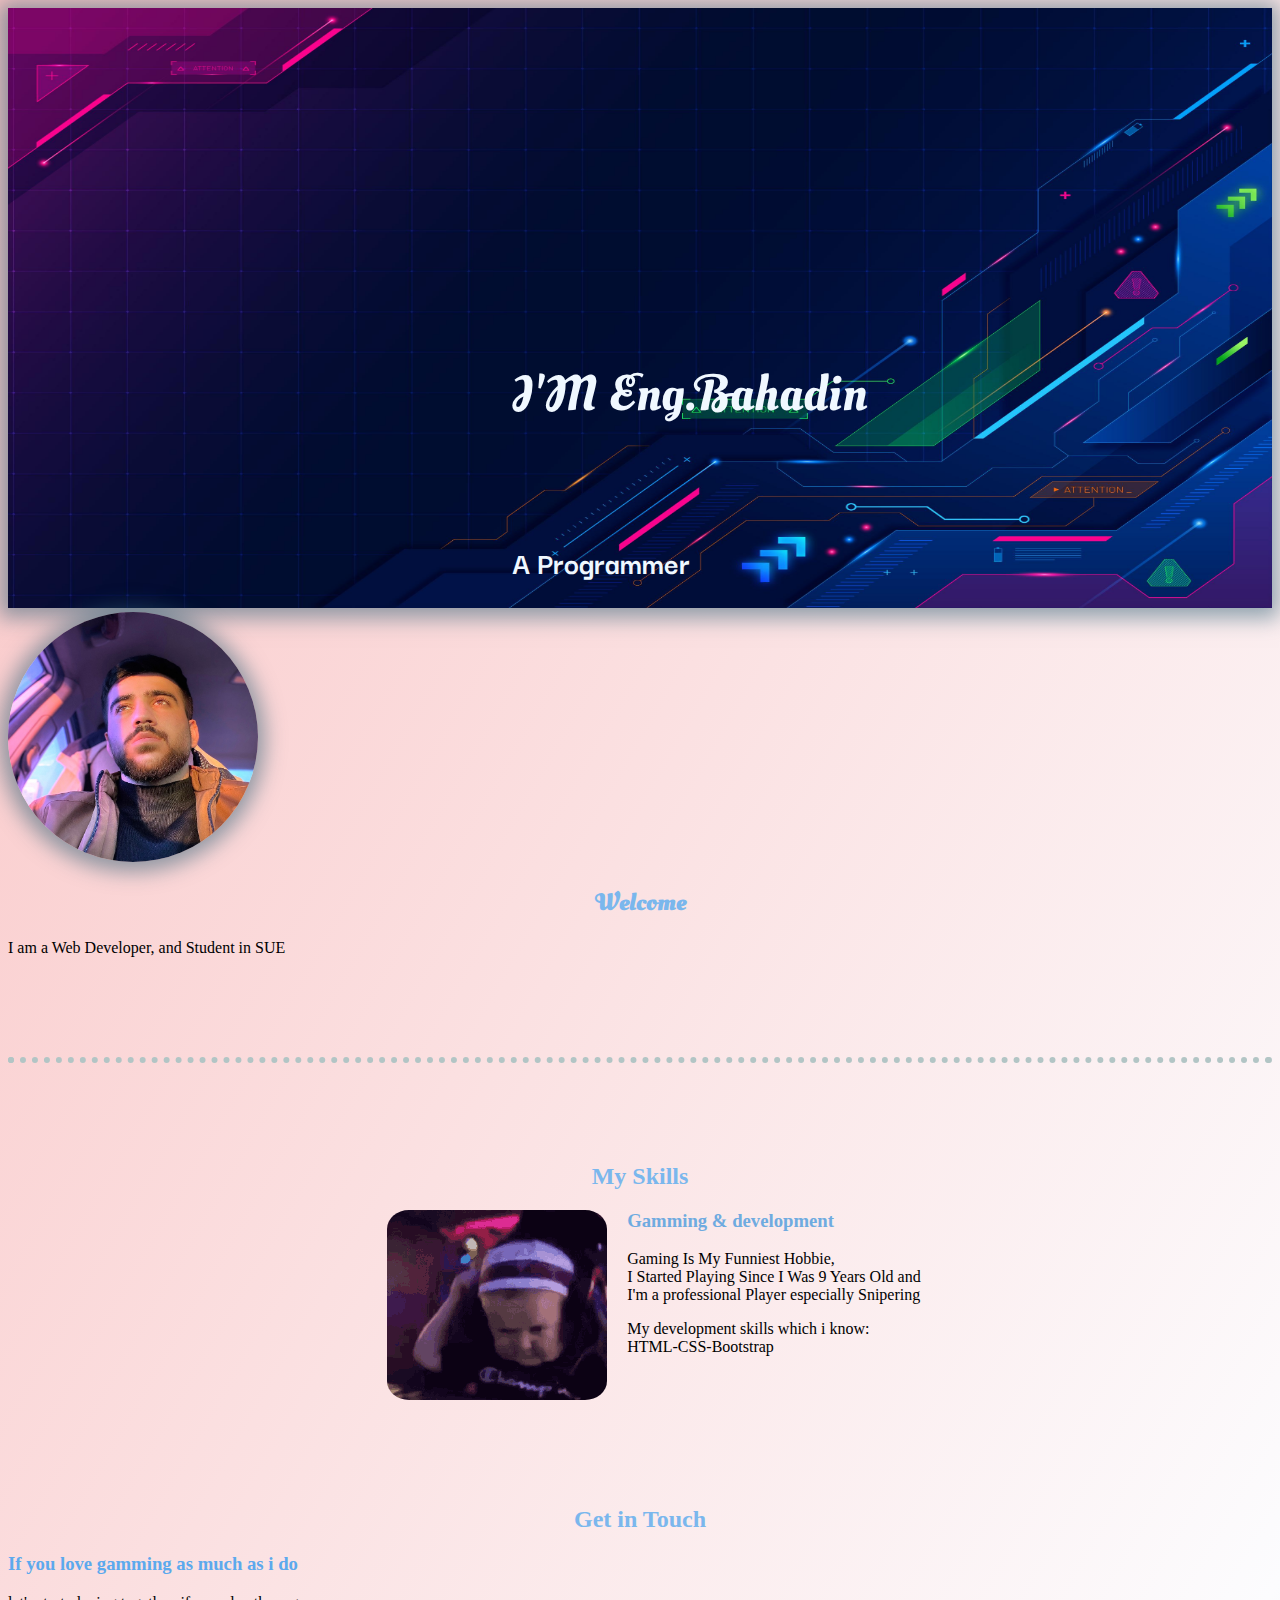
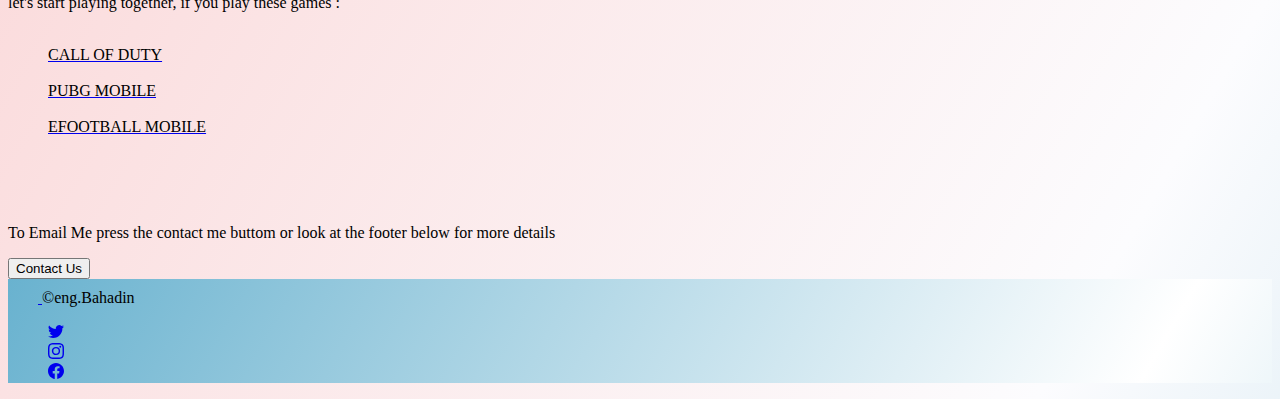
<file: index.html>
<!DOCTYPE html>
<html lang="en">

<head>
    <meta charset="UTF-8">
    <meta name="viewport" content="width=device-width, initial-scale=1.0">
    <title>Document</title>
    <link rel="stylesheet" href="style.css">
    <link rel="preconnect" href="https://fonts.googleapis.com">
    <link rel="preconnect" href="https://fonts.gstatic.com" crossorigin>
    <link
        href="https://fonts.googleapis.com/css2?family=Caveat:wght@500&family=Darker+Grotesque:wght@300&family=Libre+Baskerville:ital@1&family=Oleo+Script+Swash+Caps&display=swap"
        rel="stylesheet">
    <link
        href="https://fonts.googleapis.com/css2?family=Caveat:wght@500&family=Libre+Baskerville:ital@1&family=Oleo+Script+Swash+Caps&display=swap"
        rel="stylesheet">
    <link href="https://cdn.jsdelivr.net/npm/bootstrap@5.3.0/dist/css/bootstrap.min.css" rel="stylesheet"
        integrity="sha384-9ndCyUaIbzAi2FUVXJi0CjmCapSmO7SnpJef0486qhLnuZ2cdeRhO02iuK6FUUVM" crossorigin="anonymous">
</head>

<body class="gradient-background">
    <section class="1">
            <div class="name">I'M Eng.Bahadin</div>
            <div class="pro mt-2"><b>A Programmer</b></div>
            <img class="background" src="./4562472.jpg" alt="background image">     
    </section>

    <section class="2 ">
        <div class="px-4 py-5 my-5 text-center container">
            <img class="d-block mypic mx-auto mb-4" src="./IMG_0346.JPG" alt="" width="72" height="57">
            <h2  class="welcome display-4  text-body-emphasis"><span style="color: rgb(122, 183, 237);">Welcome</span></h2>
            <div class="col-lg-6 mx-auto">
                <p class="lead mb-4">I am a Web Developer, and Student in SUE </p>
                <hr class="container hr" />
            </div>
        </div>
    </section>

    <section class="3">
        <div>
            <h2 class="display-8 fw-bold text-body-emphasis"><span style="color: rgb(122, 183, 237);">My Skills</span></h2>
            <div class="skill mt-5">
                <img class="hasbulla" src="./hasbulla-funny.gif" alt="">
                <h3><span style="color: rgb(111, 171, 224);">Gamming & development</span></h3>
                <p>Gaming Is My Funniest Hobbie, <br> I Started Playing Since I Was 9 Years Old and <br> I'm a
                    professional Player especially Snipering </p>
                    <p>My development skills which i know: <br>
                     HTML-CSS-Bootstrap</p>
            </div>
        </div>

        <div class=" px-4 py-5 my-5 text-center">
            <h2 class="get mb-5 display-8 fw-bold text-body-emphasis"><span style="color: rgb(122, 183, 237);">Get in Touch</span></h2>
            <div class="col-lg-6 mx-auto">
                <h3 class="lead mb-4"><b><span style="color:rgb(92, 169, 237) ;">If you love gamming as much as i do</span></b></h3>
                <p>let's start playing together, if you play these games :
                    <ul>
                    <li> <br><a href="https://www.callofduty.com/mobile"><span style="color: black;"> CALL OF DUTY</a></li>
                    <li>   <a href="https://www.pubgmobile.com/en-US/home.shtml"><span style="color: black;"><br>PUBG MOBILE</a></li>
                     <li><a href="https://www.konami.com/efootball/en/"><span style="color: black;"><br>EFOOTBALL MOBILE</span></a></span></p></li>
                     </ul>
                    <p> <br><br><br><br> To Email Me press the contact me buttom or look at the footer below for more details</p>
                <div class="d-grid gap-2 d-sm-flex justify-content-sm-center">
                    
                    <a href="./gmail.html"> <button  type="button" class=" border-primary btn btn-outline-primary btn-lg px-4 gap-3">Contact
                            Us</button></a>
                </div>
            </div>
        </div>
    </section>

    <section class="4 gradient">
        <div class="container">
            <footer class="d-flex flex-wrap justify-content-between align-items-center py-5  border-top">
                <div class="col-md-4 d-flex align-items-center">
                    <a href="/" class="mb-3 me-2 mb-md-0 text-body-secondary text-decoration-none lh-1">
                        <svg class="bi" width="30" height="24">
                            <use xlink:href="#bootstrap"></use>
                        </svg>
                    </a>
                    <span class="mb-3 mb-md-0 text-body-secondary">©eng.Bahadin </span>
                </div>

                <ul class="nav col-md-4 justify-content-end list-unstyled d-flex">
                    <li class="ms-3"><a class="text-body-" href="https://twitter.com/baha9917"><svg xmlns="http://www.w3.org/2000/svg" width="16"
                                height="16" fill="currentColor" class="bi bi-twitter" viewBox="0 0 16 16">
                                <path
                                    d="M5.026 15c6.038 0 9.341-5.003 9.341-9.334 0-.14 0-.282-.006-.422A6.685 6.685 0 0 0 16 3.542a6.658 6.658 0 0 1-1.889.518 3.301 3.301 0 0 0 1.447-1.817 6.533 6.533 0 0 1-2.087.793A3.286 3.286 0 0 0 7.875 6.03a9.325 9.325 0 0 1-6.767-3.429 3.289 3.289 0 0 0 1.018 4.382A3.323 3.323 0 0 1 .64 6.575v.045a3.288 3.288 0 0 0 2.632 3.218 3.203 3.203 0 0 1-.865.115 3.23 3.23 0 0 1-.614-.057 3.283 3.283 0 0 0 3.067 2.277A6.588 6.588 0 0 1 .78 13.58a6.32 6.32 0 0 1-.78-.045A9.344 9.344 0 0 0 5.026 15z" />
                            </svg></a></li>
                    <li class="ms-3"><a class="text-body-secondary" href="https://www.instagram.com/iam__coronaa/"><svg xmlns="http://www.w3.org/2000/svg"
                                width="16" height="16" fill="currentColor" class="bi bi-instagram" viewBox="0 0 16 16">
                                <path
                                    d="M8 0C5.829 0 5.556.01 4.703.048 3.85.088 3.269.222 2.76.42a3.917 3.917 0 0 0-1.417.923A3.927 3.927 0 0 0 .42 2.76C.222 3.268.087 3.85.048 4.7.01 5.555 0 5.827 0 8.001c0 2.172.01 2.444.048 3.297.04.852.174 1.433.372 1.942.205.526.478.972.923 1.417.444.445.89.719 1.416.923.51.198 1.09.333 1.942.372C5.555 15.99 5.827 16 8 16s2.444-.01 3.298-.048c.851-.04 1.434-.174 1.943-.372a3.916 3.916 0 0 0 1.416-.923c.445-.445.718-.891.923-1.417.197-.509.332-1.09.372-1.942C15.99 10.445 16 10.173 16 8s-.01-2.445-.048-3.299c-.04-.851-.175-1.433-.372-1.941a3.926 3.926 0 0 0-.923-1.417A3.911 3.911 0 0 0 13.24.42c-.51-.198-1.092-.333-1.943-.372C10.443.01 10.172 0 7.998 0h.003zm-.717 1.442h.718c2.136 0 2.389.007 3.232.046.78.035 1.204.166 1.486.275.373.145.64.319.92.599.28.28.453.546.598.92.11.281.24.705.275 1.485.039.843.047 1.096.047 3.231s-.008 2.389-.047 3.232c-.035.78-.166 1.203-.275 1.485a2.47 2.47 0 0 1-.599.919c-.28.28-.546.453-.92.598-.28.11-.704.24-1.485.276-.843.038-1.096.047-3.232.047s-2.39-.009-3.233-.047c-.78-.036-1.203-.166-1.485-.276a2.478 2.478 0 0 1-.92-.598 2.48 2.48 0 0 1-.6-.92c-.109-.281-.24-.705-.275-1.485-.038-.843-.046-1.096-.046-3.233 0-2.136.008-2.388.046-3.231.036-.78.166-1.204.276-1.486.145-.373.319-.64.599-.92.28-.28.546-.453.92-.598.282-.11.705-.24 1.485-.276.738-.034 1.024-.044 2.515-.045v.002zm4.988 1.328a.96.96 0 1 0 0 1.92.96.96 0 0 0 0-1.92zm-4.27 1.122a4.109 4.109 0 1 0 0 8.217 4.109 4.109 0 0 0 0-8.217zm0 1.441a2.667 2.667 0 1 1 0 5.334 2.667 2.667 0 0 1 0-5.334z" />
                            </svg></a></li>
                    <li class="ms-3"><a class="text-body-" href="https://www.facebook.com/gule.rash.9275"><svg xmlns="http://www.w3.org/2000/svg" width="16"
                                height="16" fill="currentColor" class="bi bi-facebook" viewBox="0 0 16 16">
                                <path
                                    d="M16 8.049c0-4.446-3.582-8.05-8-8.05C3.58 0-.002 3.603-.002 8.05c0 4.017 2.926 7.347 6.75 7.951v-5.625h-2.03V8.05H6.75V6.275c0-2.017 1.195-3.131 3.022-3.131.876 0 1.791.157 1.791.157v1.98h-1.009c-.993 0-1.303.621-1.303 1.258v1.51h2.218l-.354 2.326H9.25V16c3.824-.604 6.75-3.934 6.75-7.951z" />
                            </svg></a></li>
                </ul>
            </footer>
        </div>
    </section>
</body>

</html>
</file>
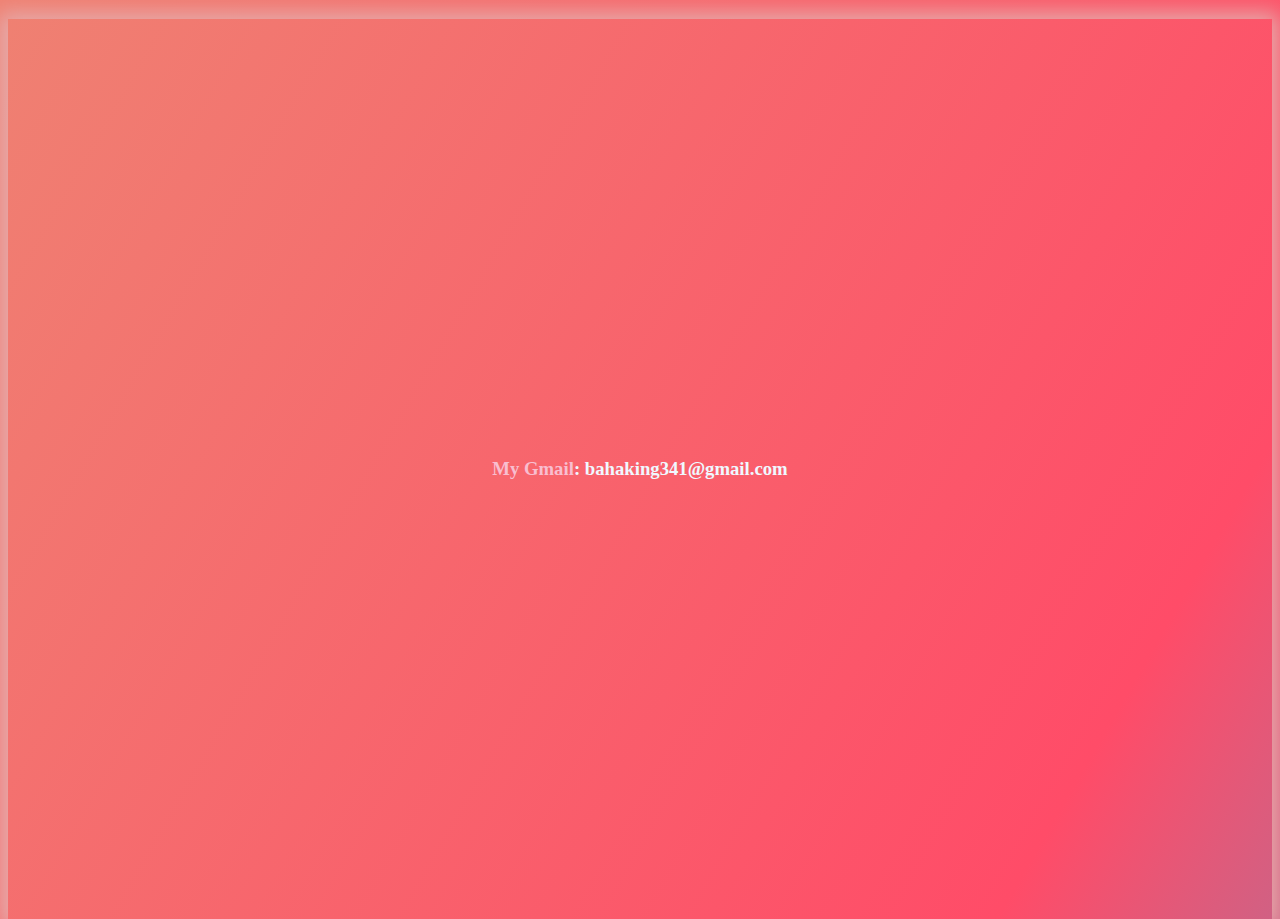
<file: gmail.html>
<!DOCTYPE html>
<html lang="en">
<head>
    <meta charset="UTF-8">
    <meta name="viewport" content="width=device-width, initial-scale=1.0">
    <title>Document</title>
    <style>
        .gradient-background,#footer{
  background: linear-gradient(300deg, #00bfff, #ff4c68, #ef8172);
  background-size: 180% 180%;
  animation: gradient-animation 4s ease infinite;
  height: 695px;
}

@keyframes gradient-animation {
  0% {
    background-position: 0% 50%;
  }
  50% {
    background-position: 100% 50%;
  }
  100% {
    background-position: 0% 50%;
  }
}
h3{
    
    display: flex;
    justify-content: center;
    align-items: center;
    height: 100vh;
    color: aliceblue;
    box-shadow: -1px 2px 20px 8px rgb(230, 171, 171);

}
    </style>
</head>

<body class="gradient-background">
    <h3 ><span style="color: rgb(248, 190, 208);">My Gmail </span>:   bahaking341@gmail.com</h3>
</body>
</html>
</file>
<file: style.css>
.gradient-background {
    background: linear-gradient(300deg, #69b2cf, #fcfcfe, #fac5c5);
    background-size: 180% 180%;
    animation: gradient-animation 15s ease infinite;
  }
  
  @keyframes gradient-animation {
    0% {
      background-position: 0% 50%;
    }
    50% {
      background-position: 100% 50%;
    }
    100% {
      background-position: 0% 50%;
    }
  }

  .gradient{
    background: linear-gradient(300deg, #69b2cf, #ffffff, #69b2cf);
    background-size: 180% 180%;
    animation: gradient-animation 8s ease infinite;
  }
  
  @keyframes gradient-animation {
    0% {
      background-position: 0% 50%;
    }
    50% {
      background-position: 100% 50%;
    }
    100% {
      background-position: 0% 50%;
    }
  }
          
          .background {
              width: 100%;
              height: 600px;
              box-shadow: -1px 2px 20px 8px rgba(39, 91, 113, 0.5);
          }
  
          .name {
              position: absolute;
              bottom: 80%;
              color: aliceblue;
              top: 40%;
              left: 40%;
              font-family:  'Oleo Script Swash Caps', cursive;
              font-size: 50px;
          }
          .welcome{
            font-family:'Oleo Script Swash Caps', cursive;
          }
          .pro{
              font-family: 'Darker Grotesque', sans-serif;
              position: absolute;
              top: 60%;
              color: aliceblue;
              left: 40%;
              font-size: xx-large;
          }
  
          .mypic {
              border-radius: 50%;
              height: 250px;
              width: 250px;
              box-shadow: -1px 2px 20px 8px rgba(39, 91, 113, 0.5);
          }
          li{
            list-style: none;
          }
          .hr{
              border: dotted #b2c5c5 6px;
              border-bottom: none;
              width: 4%px;
              margin: 100px auto;
          }
          .skill{
              margin-left: 30%;
          }
          .hasbulla{
              float: left;
              margin-right: 20px;    
              border-radius:10% ;       
          }
          .get{
            margin-top: 150px;
          }
          h2{
              text-align: center;
              
          }
        body{
            background-color: #00bfff;
        }
</file>
